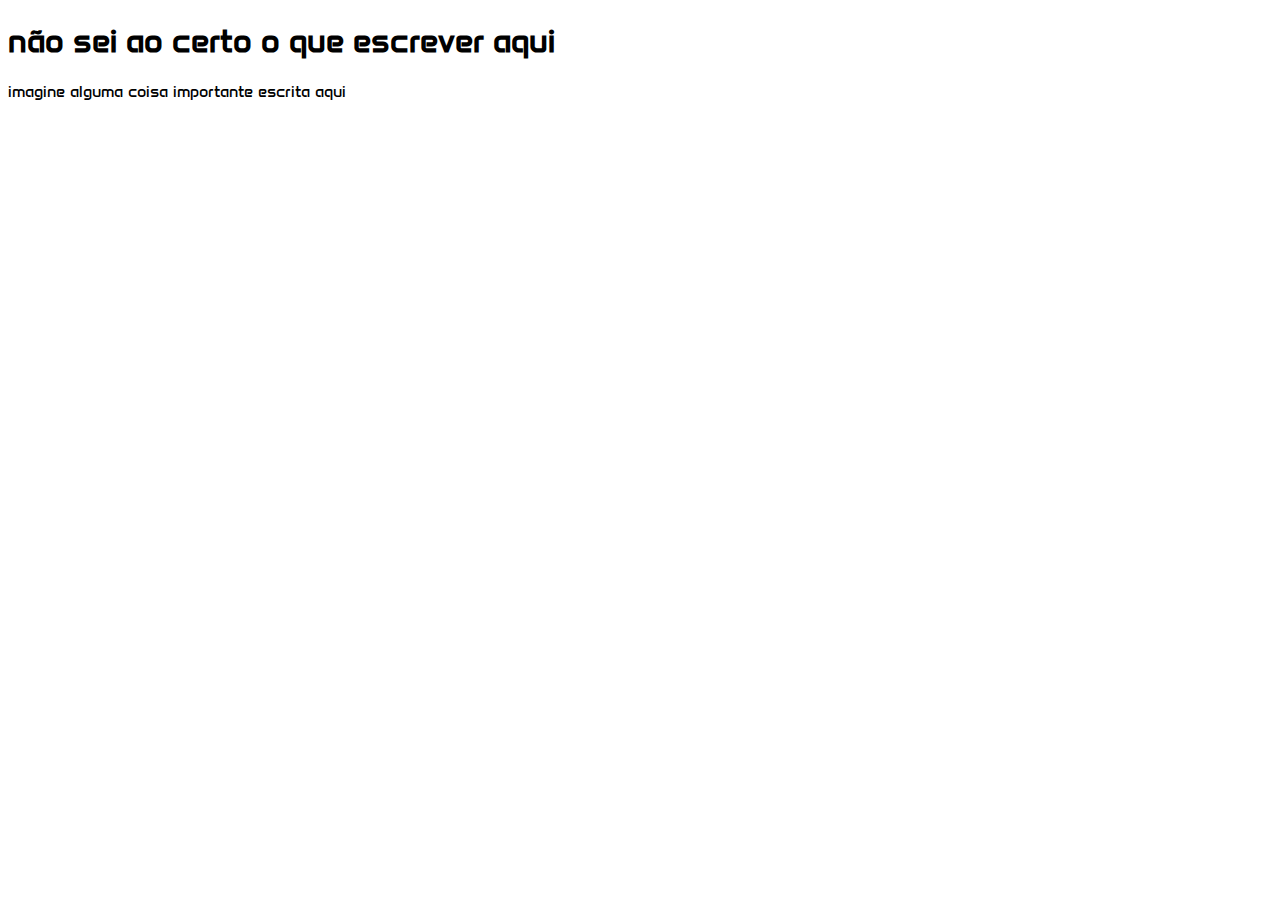
<file: SITE-main/index.html>
<!DOCTYPE html>
<html>

<head>
  <title> full moon full live </title>
  <meta charset ="utf-8">

  <meta name="viewport" content="width=device-width, initial-scale=1.0">

  <link rel="stylesheet" type="text/css" href="css/style.css">

  <link rel="preconnect" href="https://fonts.googleapis.com">
  <link rel="preconnect" href="https://fonts.gstatic.com" crossorigin>
  <link href="https://fonts.googleapis.com/css2?family=Anta&display=swap" rel="stylesheet">


</head>


<body>
    <h1> não sei ao certo o que escrever aqui </h1>
    <p>
      imagine alguma coisa importante escrita aqui
    </p>
</body>

</html>
</file>
<file: SITE-main/css/style.css>
html {
  font-family: "Anta", sans-serif;
}
</file>
